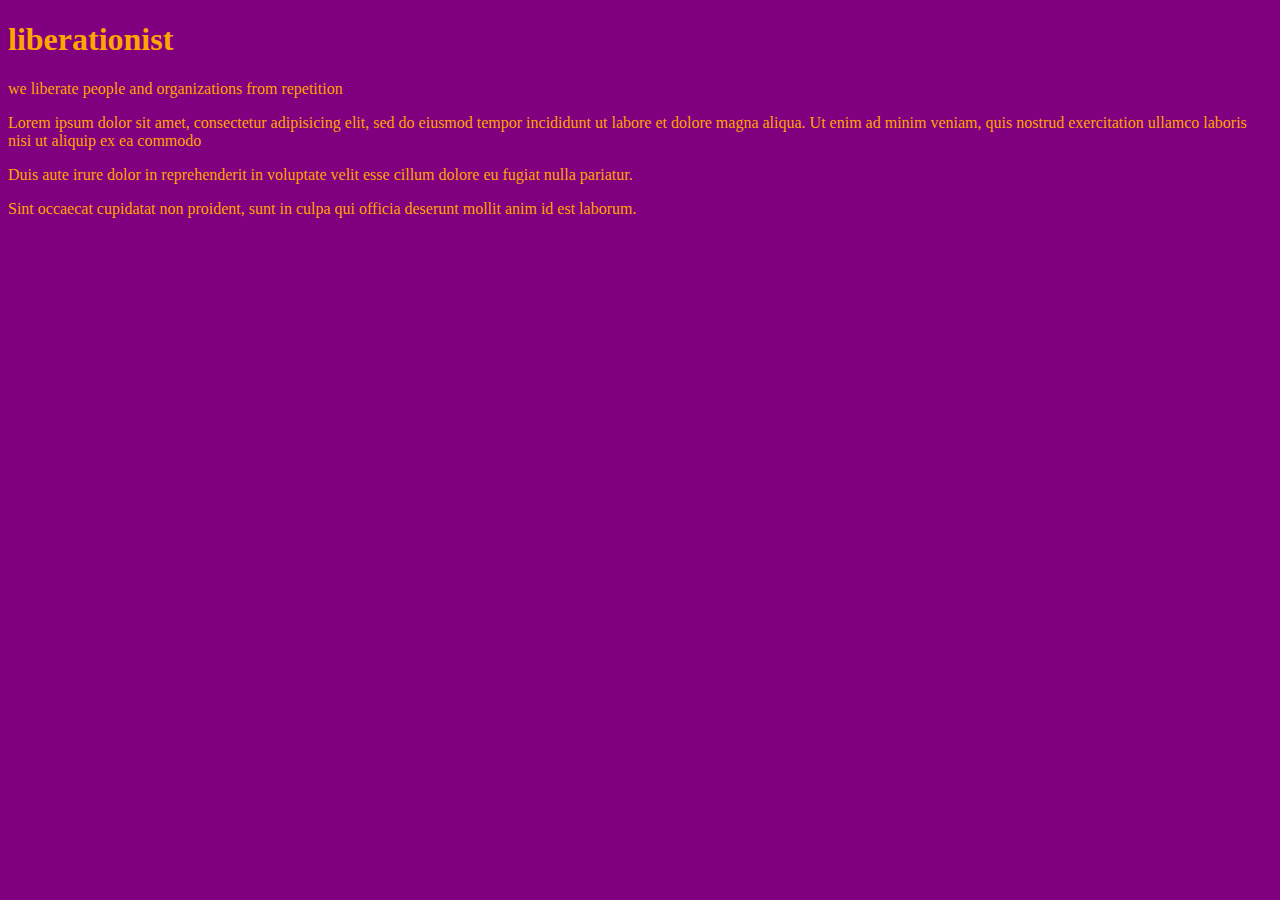
<file: unit_1/index.html>
<!DOCTYPE HTML>

<HTML>

  <head>
    <title>liberationist</title>
    <link rel="stylesheet" type="text/css" href="css/style.css">
  </head>

  <body>
    <h1>liberationist</h1>
    
    <p>we liberate people and organizations from repetition</p>

    <p>Lorem ipsum dolor sit amet, consectetur adipisicing elit, sed do eiusmod
    tempor incididunt ut labore et dolore magna aliqua. Ut enim ad minim veniam,
    quis nostrud exercitation ullamco laboris nisi ut aliquip ex ea commodo</p>
    <p>Duis aute irure dolor in reprehenderit in voluptate velit esse
    cillum dolore eu fugiat nulla pariatur.</p> 
    <p>Sint occaecat cupidatat non
    proident, sunt in culpa qui officia deserunt mollit anim id est laborum.</p>
  
  </body>

</HTML>
</file>
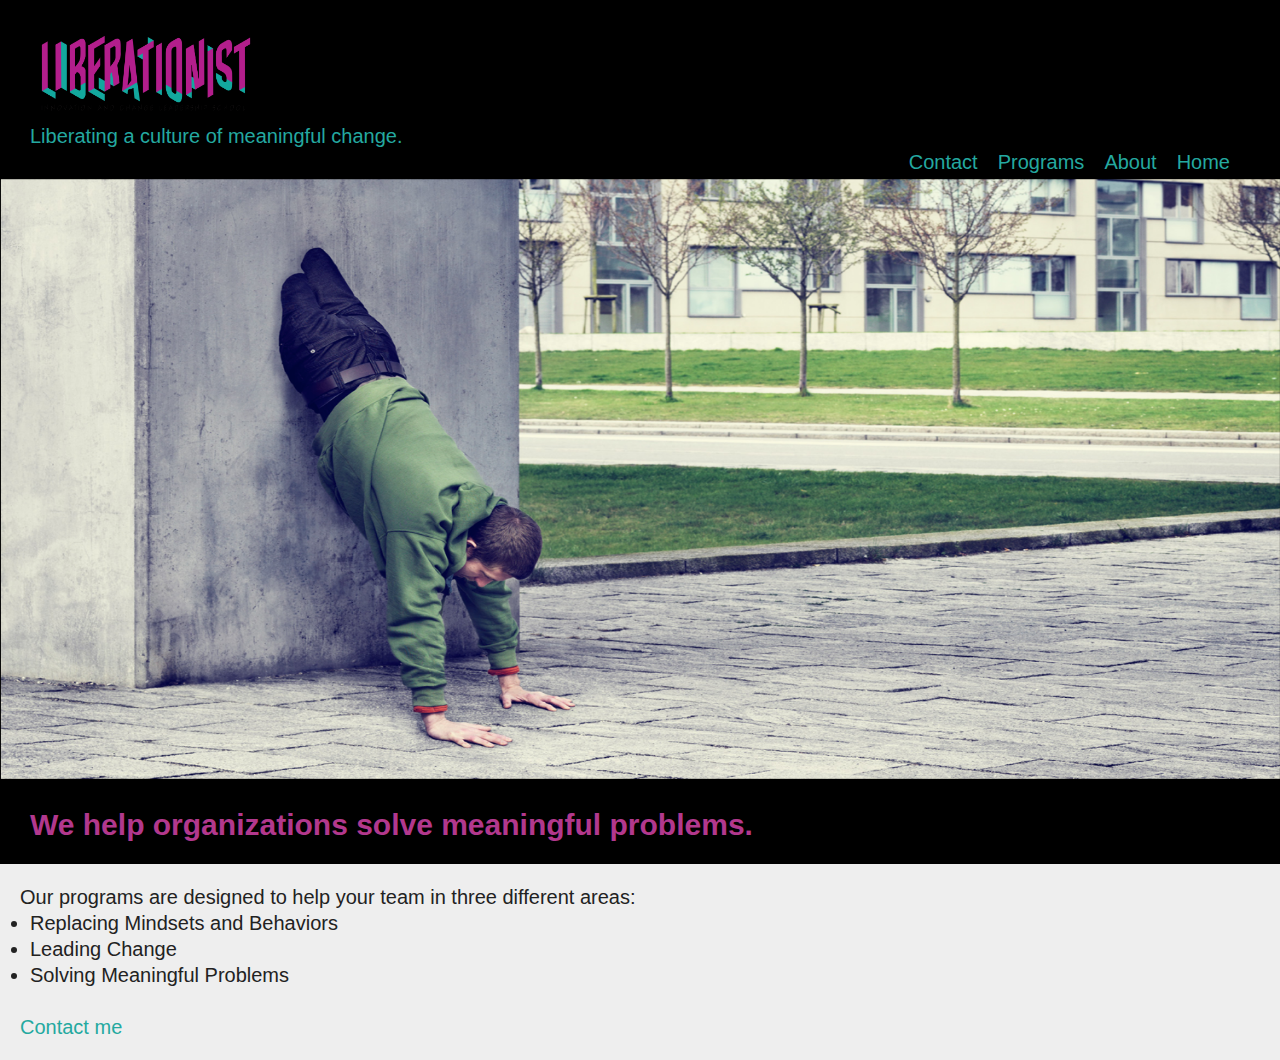
<file: unit_3/index.html>
<!DOCTYPE HTML>

<HTML>

  <head>
    <title>liberationist</title>
    <link rel="stylesheet" type="text/css" href="css/style.css">
  </head>

  <body>
    <header>
	    <img src="images/Liberationist_Logo_Slogan.png" alt="liberationist" title="Liberationist logo">
	    <p> <id="slogan">Liberating a culture of meaningful change.</p>

		<nav>	
		    <a href="#">Home</a>
		    <a href="#">About</a>
		    <a href="#">Programs</a>
		    <a href="#">Contact</a>
		</nav>
	</header>

	<section>   
	    <img src="images/let go column.png" alt="person melted into a column" title="Liberating ourselves from our own constraints" height="600">
	    <h2> We help organizations solve meaningful problems.</h2>
	</section> 

    <main>
	    <p>Our programs are designed to help your team in three different areas:</p>
	    <ul>
	      <li>Replacing Mindsets and Behaviors</li>
	      <li>Leading Change</li>
	      <li>Solving Meaningful Problems</li>
	    </ul>
	    <br>
	    <a href="mailto:gustavorazzetti@gmail.com">Contact me</a>
    </main>
    
    
  
  </body>

</HTML>
</file>
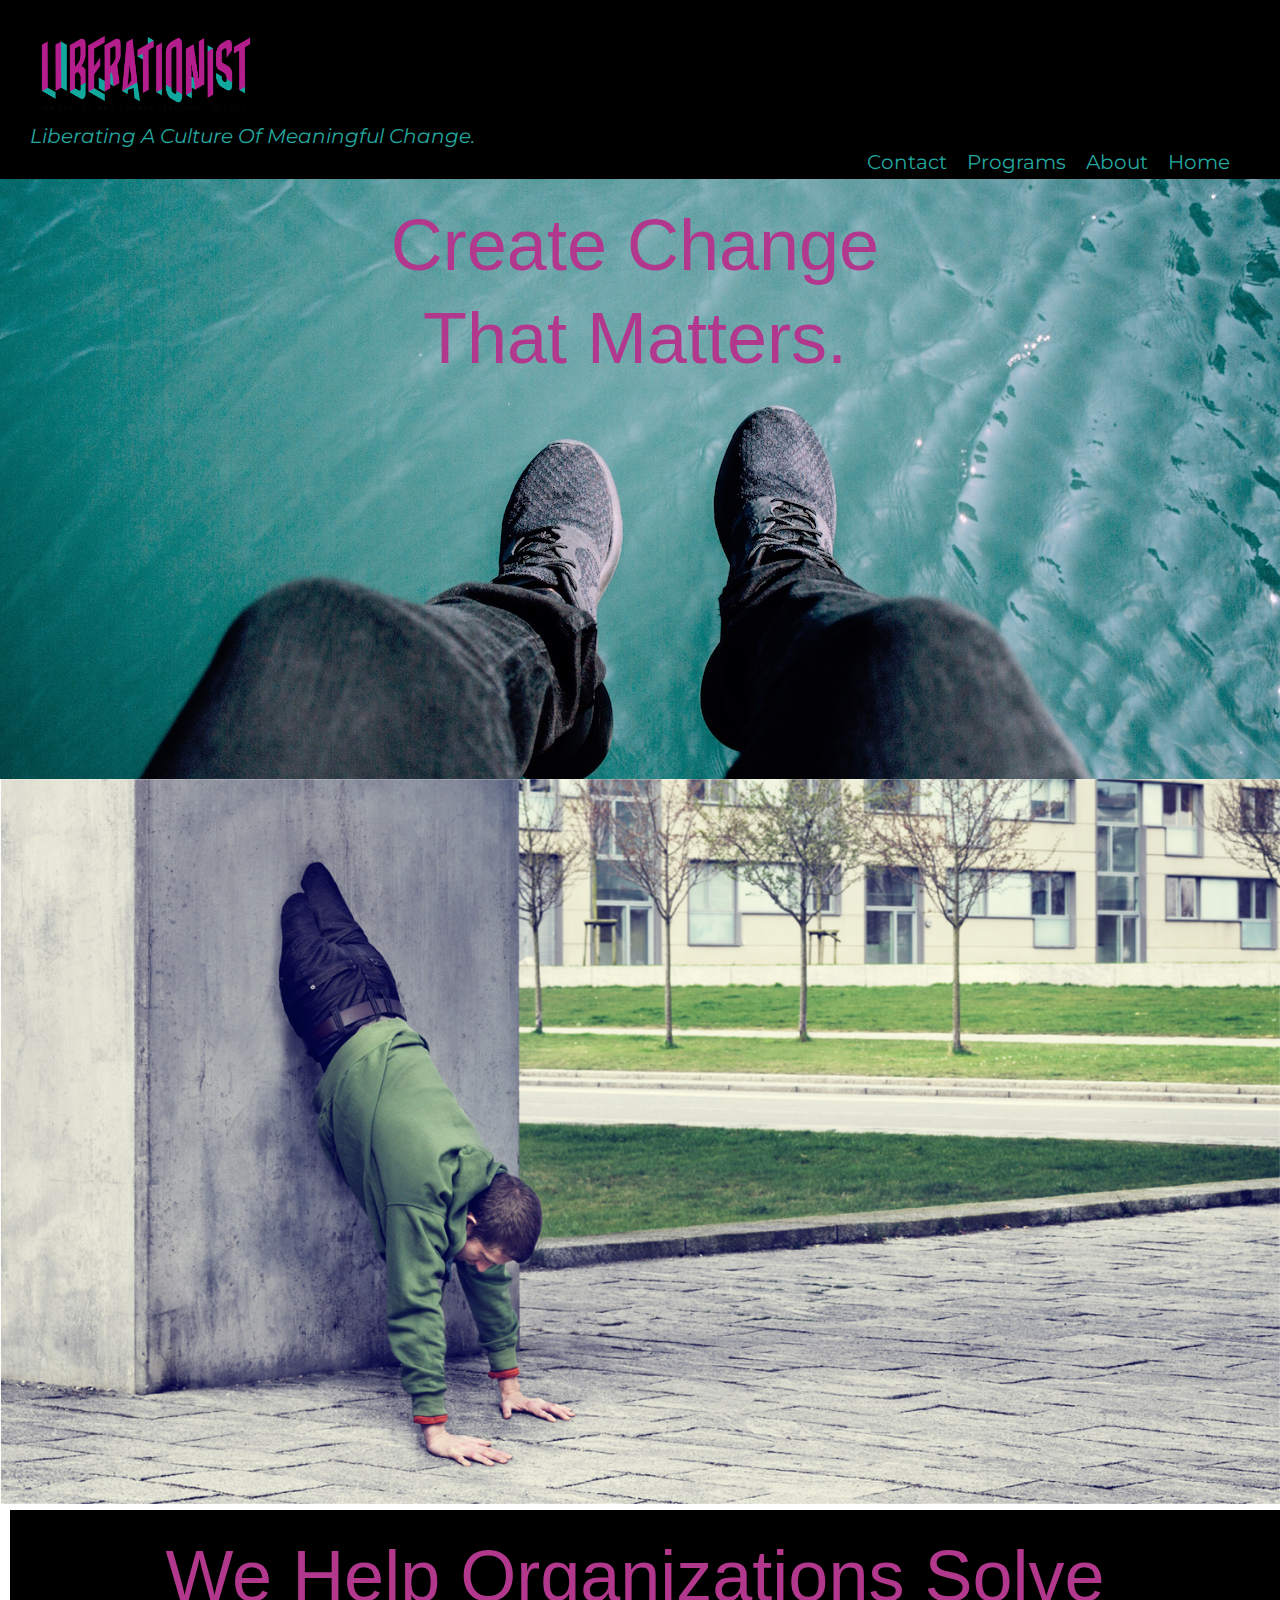
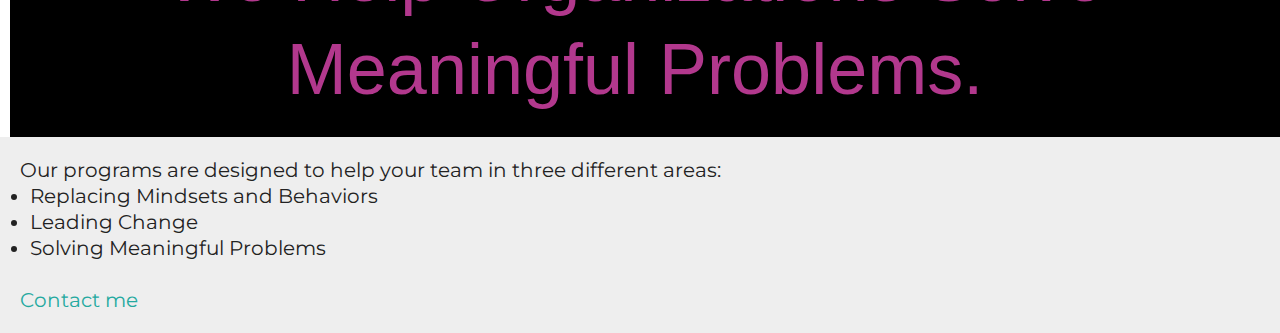
<file: unit_4/index.html>
<!DOCTYPE HTML>

<html>

  <head>
    <title>liberationist</title>
    <link rel="stylesheet" type="text/css" href="css/style.css">
  </head>

  <body>
    
    <header>
	    <img src="images/Liberationist_Logo_Slogan.png" alt="liberationist" title="Liberationist logo">
	    <p id="slogan">Liberating A Culture Of Meaningful Change.</p>

		<nav>	
		    <a href="#">Home</a>
		    <a href="#">About</a>
		    <a href="#">Programs</a>
		    <a href="#">Contact</a>
		</nav>
	</header>

	<div id="intro">   
	    <h1>create change<br>that matters.</h1>

	    
	</div> 

	<div id="about">   
	    <img src="images/let go column.png" alt="person melted into a column" title="Liberating ourselves from our own constraints">
	    <h2> we help organizations solve meaningful problems.</h2>
	</div> 

    <main>
	    <p>Our programs are designed to help your team in three different areas:</p>
	    <ul>
	      <li>Replacing Mindsets and Behaviors</li>
	      <li>Leading Change</li>
	      <li>Solving Meaningful Problems</li>
	    </ul>
	    <br>
	    <a href="mailto:gustavorazzetti@gmail.com">Contact me</a>
    </main>
    
    
  </body>

</HTML>
</file>
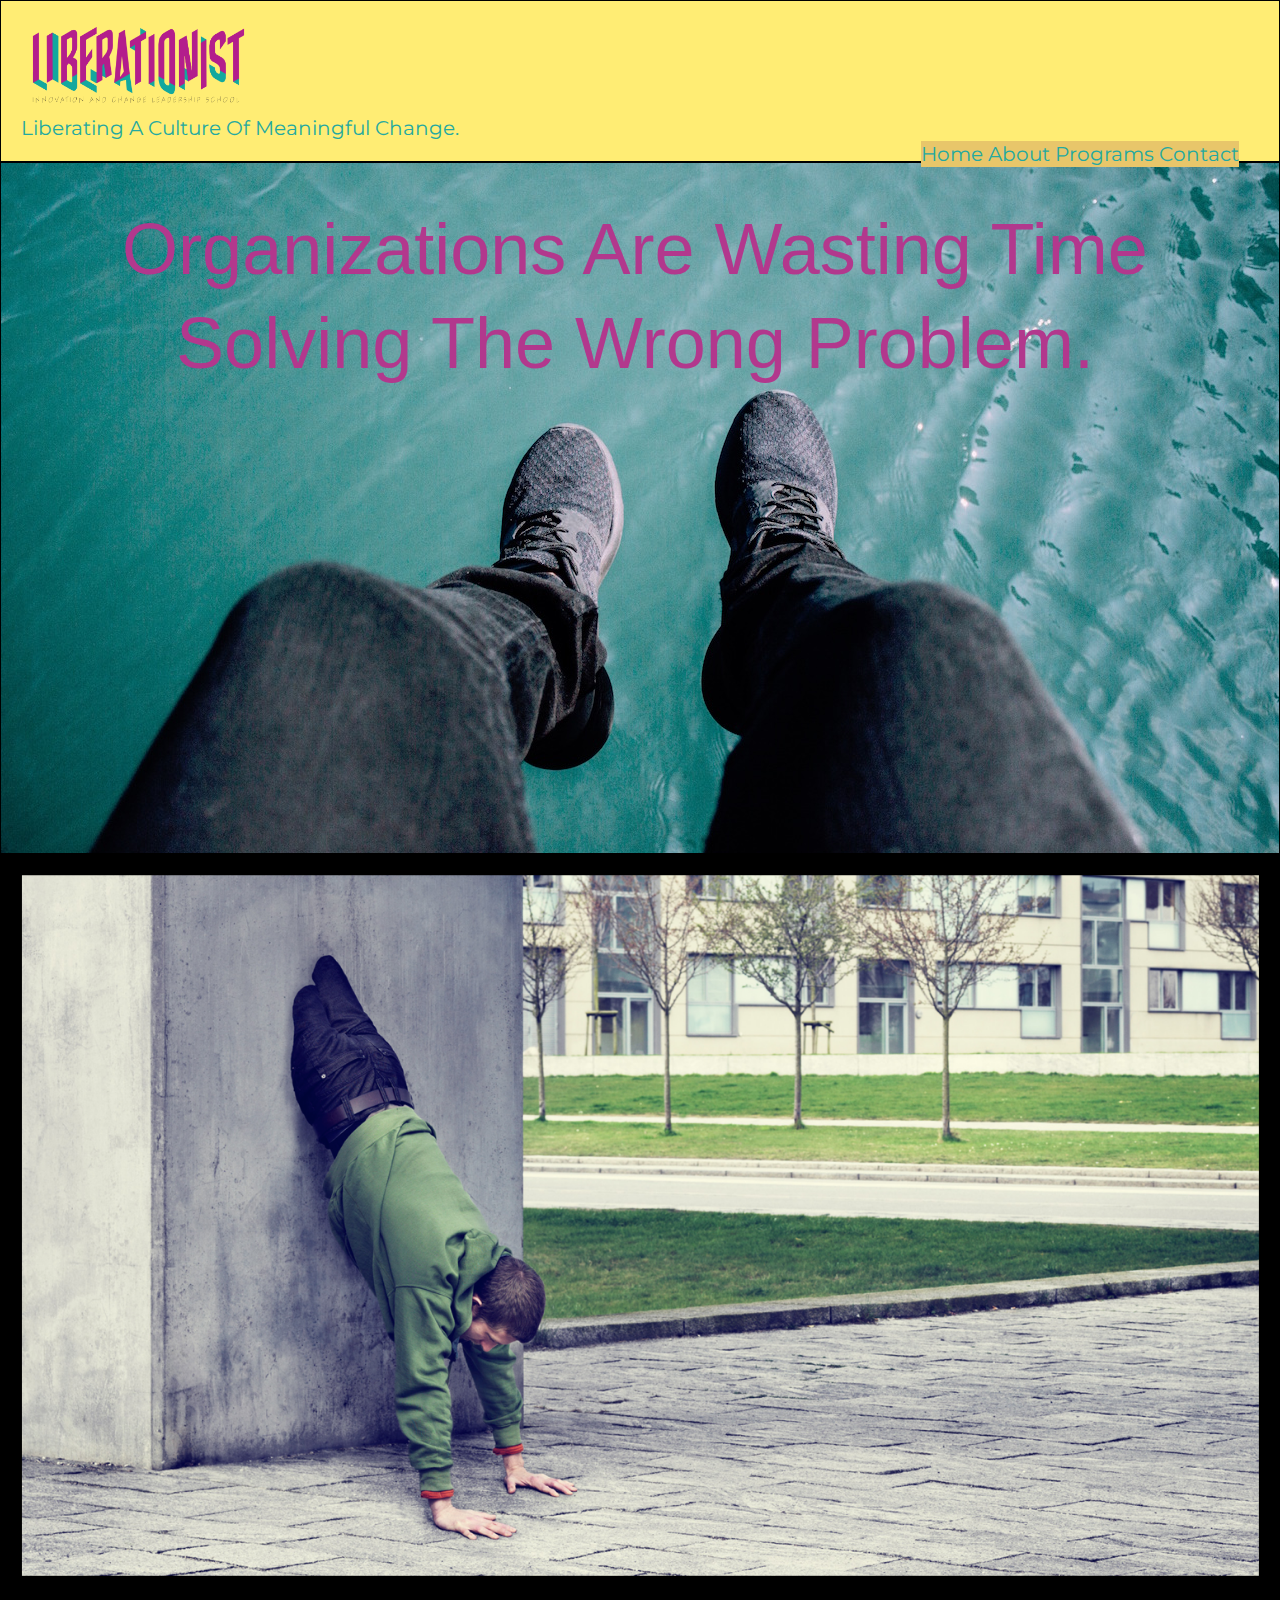
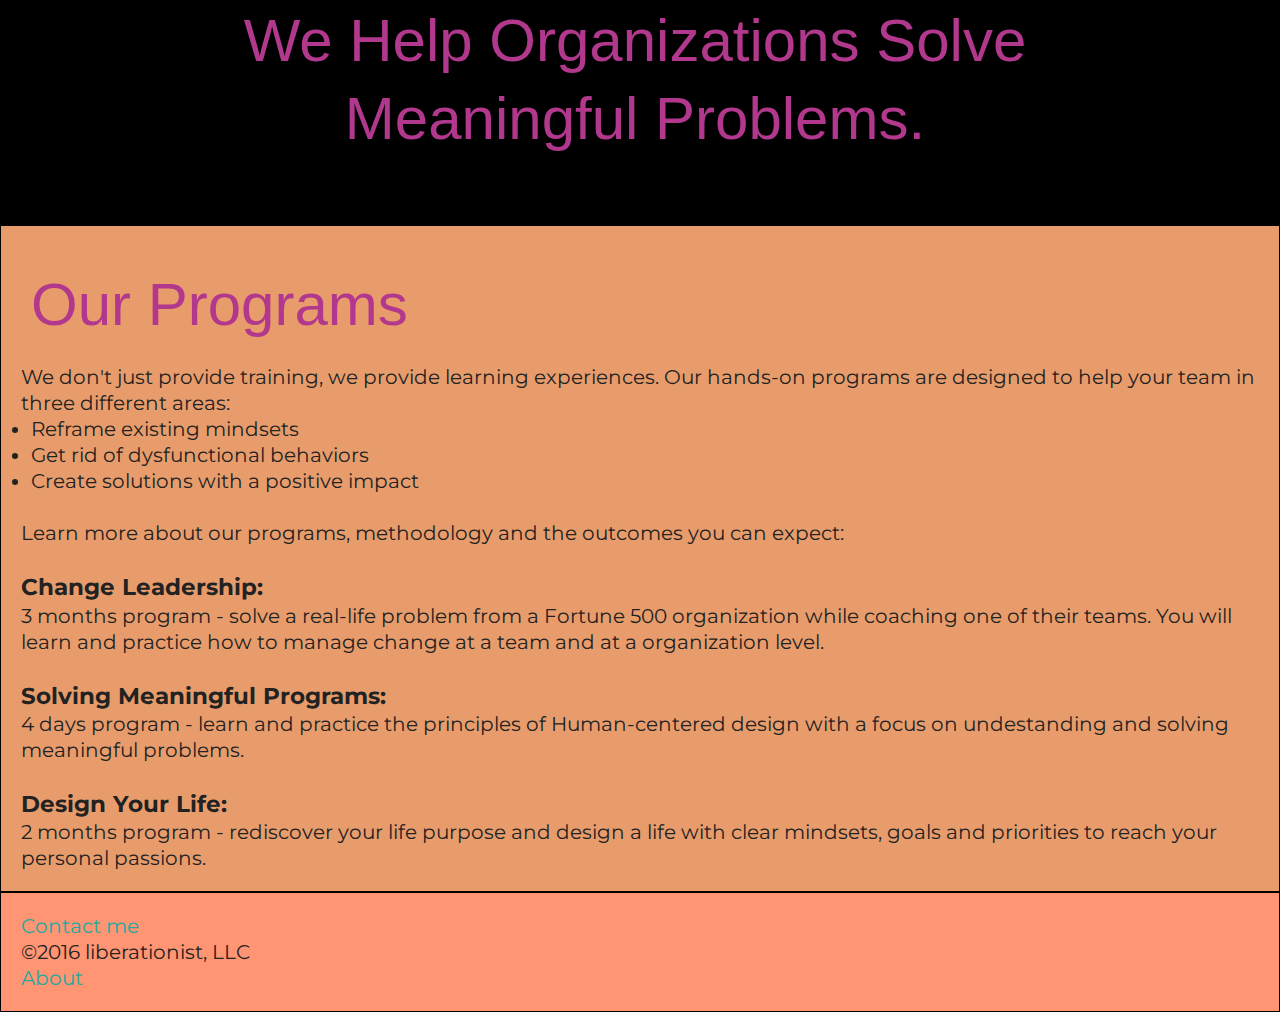
<file: unit_5/index.html>
<!DOCTYPE HTML>

<html>

  <head>
    <title>liberationist</title>
    <link rel="stylesheet" type="text/css" href="css/style.css">
  </head>

  <body>
    
    <div class="wrapper">
    
    <header>
	    <img src="images/Liberationist_Logo_Slogan.png" alt="liberationist" title="Liberationist logo">
	    <p id="slogan">Liberating A Culture Of Meaningful Change.</p>
	
		<nav>	
			<a href="#">Home</a>
			<a href="#">About</a>
			<a href="#">Programs</a>
			<a href="#">Contact</a>
		</nav>
	</header>

	<article class="one">   
	    <h1>organizations are wasting time<br>solving the wrong problem.</h1>
	 </article>

	<article class="about">   
	    <img src="images/let go column.png" alt="person melted into a column" title="Liberating ourselves from our own constraints">
	    <h2> we help organizations solve<br> meaningful problems.</h2><br>
	</article> 

    <article class="programs"
	    <p><h2>our programs</h2>
	    We don't just provide training, we provide learning experiences. Our hands-on programs are designed to help your team in three different areas:</p>
	    <ul>
	      <li>Reframe existing mindsets</li>
	      <li>Get rid of dysfunctional behaviors</li>
	      <li>Create solutions with a positive impact</li>
	    </ul>
	    <br>
	    <p>Learn more about our programs, methodology and the outcomes you can expect:<br><br>
	    <h3>Change Leadership:</h3>
	    3 months program - solve a real-life problem from a Fortune 500 organization while coaching one of their teams. You will learn and practice how to manage change at a team and at a organization level. <br><br>
	    <h3>Solving Meaningful Programs:</h3>
	    4 days program - learn and practice the principles of Human-centered design with a focus on undestanding and solving meaningful problems.<br><br>
	    <h3>Design Your Life:</h3>
	    2 months program - rediscover your life purpose and design a life with clear mindsets, goals and priorities to reach your personal passions.<br>	   
	    </p>
	    
    </article>

    <footer>
    	<a href="mailto:gustavorazzetti@gmail.com">Contact me</a><br>
    	&copy;2016 liberationist, LLC<br>
    	<a href="#">About</a>
    </footer>

    </div>
    
    
  </body>

</HTML>
</file>
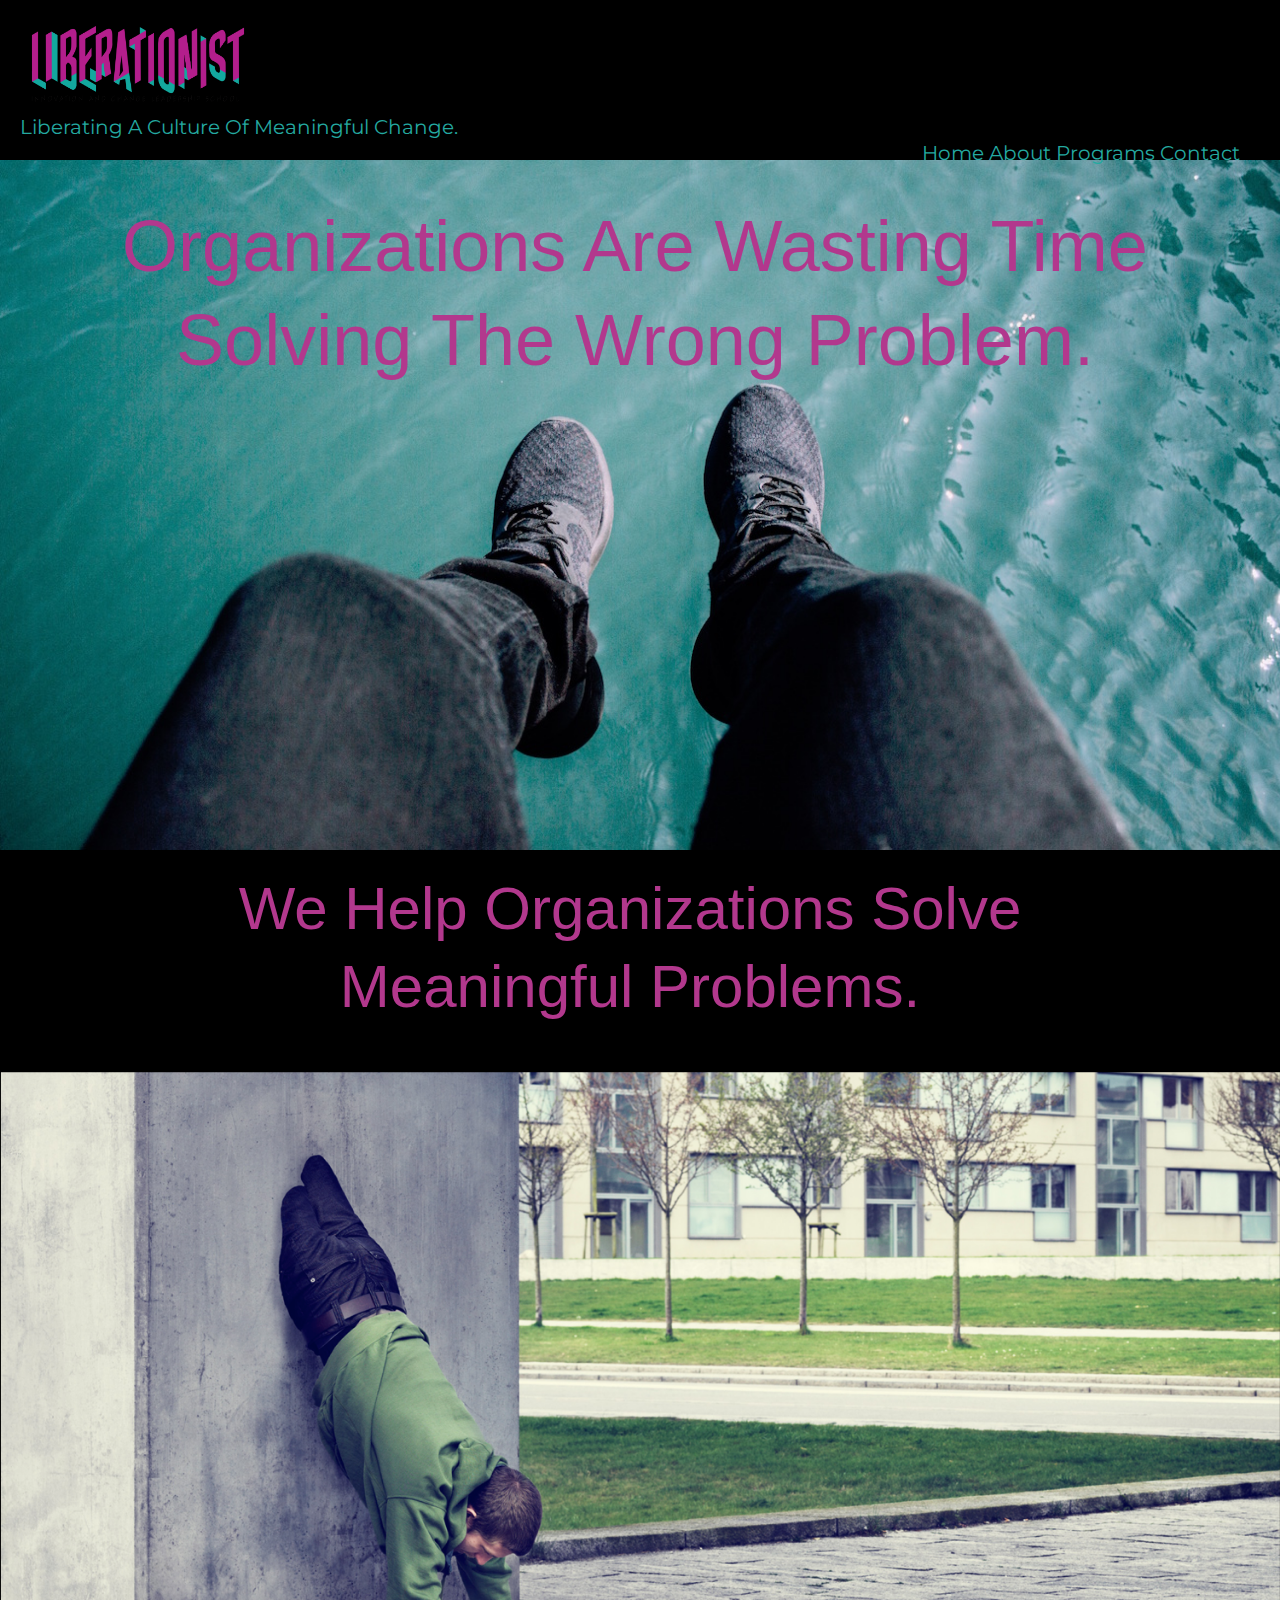
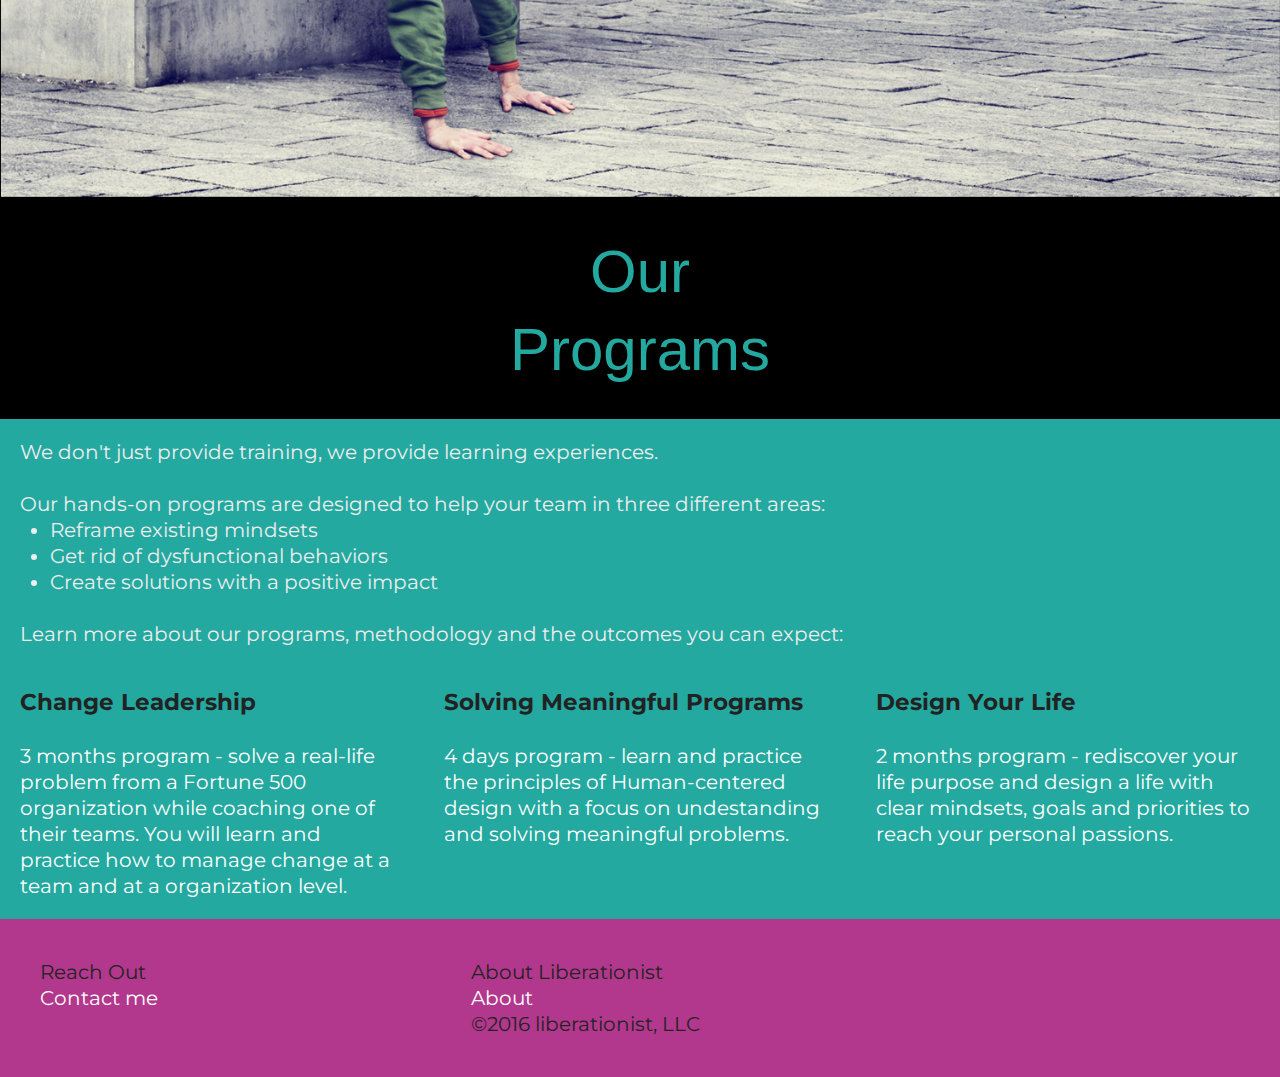
<file: unit_6/index.html>
<!DOCTYPE HTML>

<html>

  <head>
    <title>liberationist</title>
    <link rel="stylesheet" type="text/css" href="css/style.css">
  </head>

  <body>
    
    <div class="wrapper">
    
    <header>
	    <img src="images/Liberationist_Logo_Slogan.png" alt="liberationist" title="Liberationist logo">
	    <p id="slogan">Liberating A Culture Of Meaningful Change.</p>
	
		<nav>	
			<a href="#">Home</a>
			<a href="#">About</a>
			<a href="#">Programs</a>
			<a href="#">Contact</a>
		</nav>
	</header>

	<article class="one">   
	    <h1>organizations are wasting time<br>solving the wrong problem.</h1>
	</article> 

	<article class="about">   
	    <h2> we help organizations solve<br> meaningful problems.</h2><br>
	    <img src="images/let go column.png" alt="person melted into a column" title="Liberating ourselves from our own constraints">
	</article>
	    

    <article id="our_programs">
    	<h2>our<br>programs</h2>
    </article>
    

    <article class="programs">
	    
	    <p>We don't just provide training, we provide learning experiences.<br><br> Our hands-on programs are designed to help your team in three different areas:</p>
	    <ul>
	      <li>Reframe existing mindsets</li>
	      <li>Get rid of dysfunctional behaviors</li>
	      <li>Create solutions with a positive impact</li><br>
	    </ul>
	    <p>Learn more about our programs, methodology and the outcomes you can expect:</p>
	</article>
	    
	    <section id="three_column" class="clearfix">
	    	<aside id="leftie">
	    		<h3>Change Leadership</h3><br>
	    	    <p>3 months program - solve a real-life problem from a Fortune 500 organization while coaching one of their teams. You will learn and practice how to manage change at a team and at a organization level. </p>
	    	</aside>
	    	<aside id="middle">
	    		<h3>Solving Meaningful Programs</h3><br>
	    		<p>4 days program - learn and practice the principles of Human-centered design with a focus on undestanding and solving meaningful problems.</p>
	    	</aside>
	    	<aside id="rightie">
	    		<h3>Design Your Life</h3><br>
	    		<p>2 months program - rediscover your life purpose and design a life with clear mindsets, goals and priorities to reach your personal passions.</p>
	    	</aside>
	    </section>	   
	    

	    
    </article>

    <footer id="two_column" class="clearfix">
    	<section id="left">
    		<p>Reach Out</p>
    		<a href="mailto:gustavorazzetti@gmail.com">Contact me</a>
    	</section>
    	<section id="right">
    		<p>About Liberationist</p>
    		<a href="#">About</a> <br>&copy;2016 liberationist, LLC
    	</section>
    </footer>

    </div>
    
    
  </body>

</HTML>
</file>
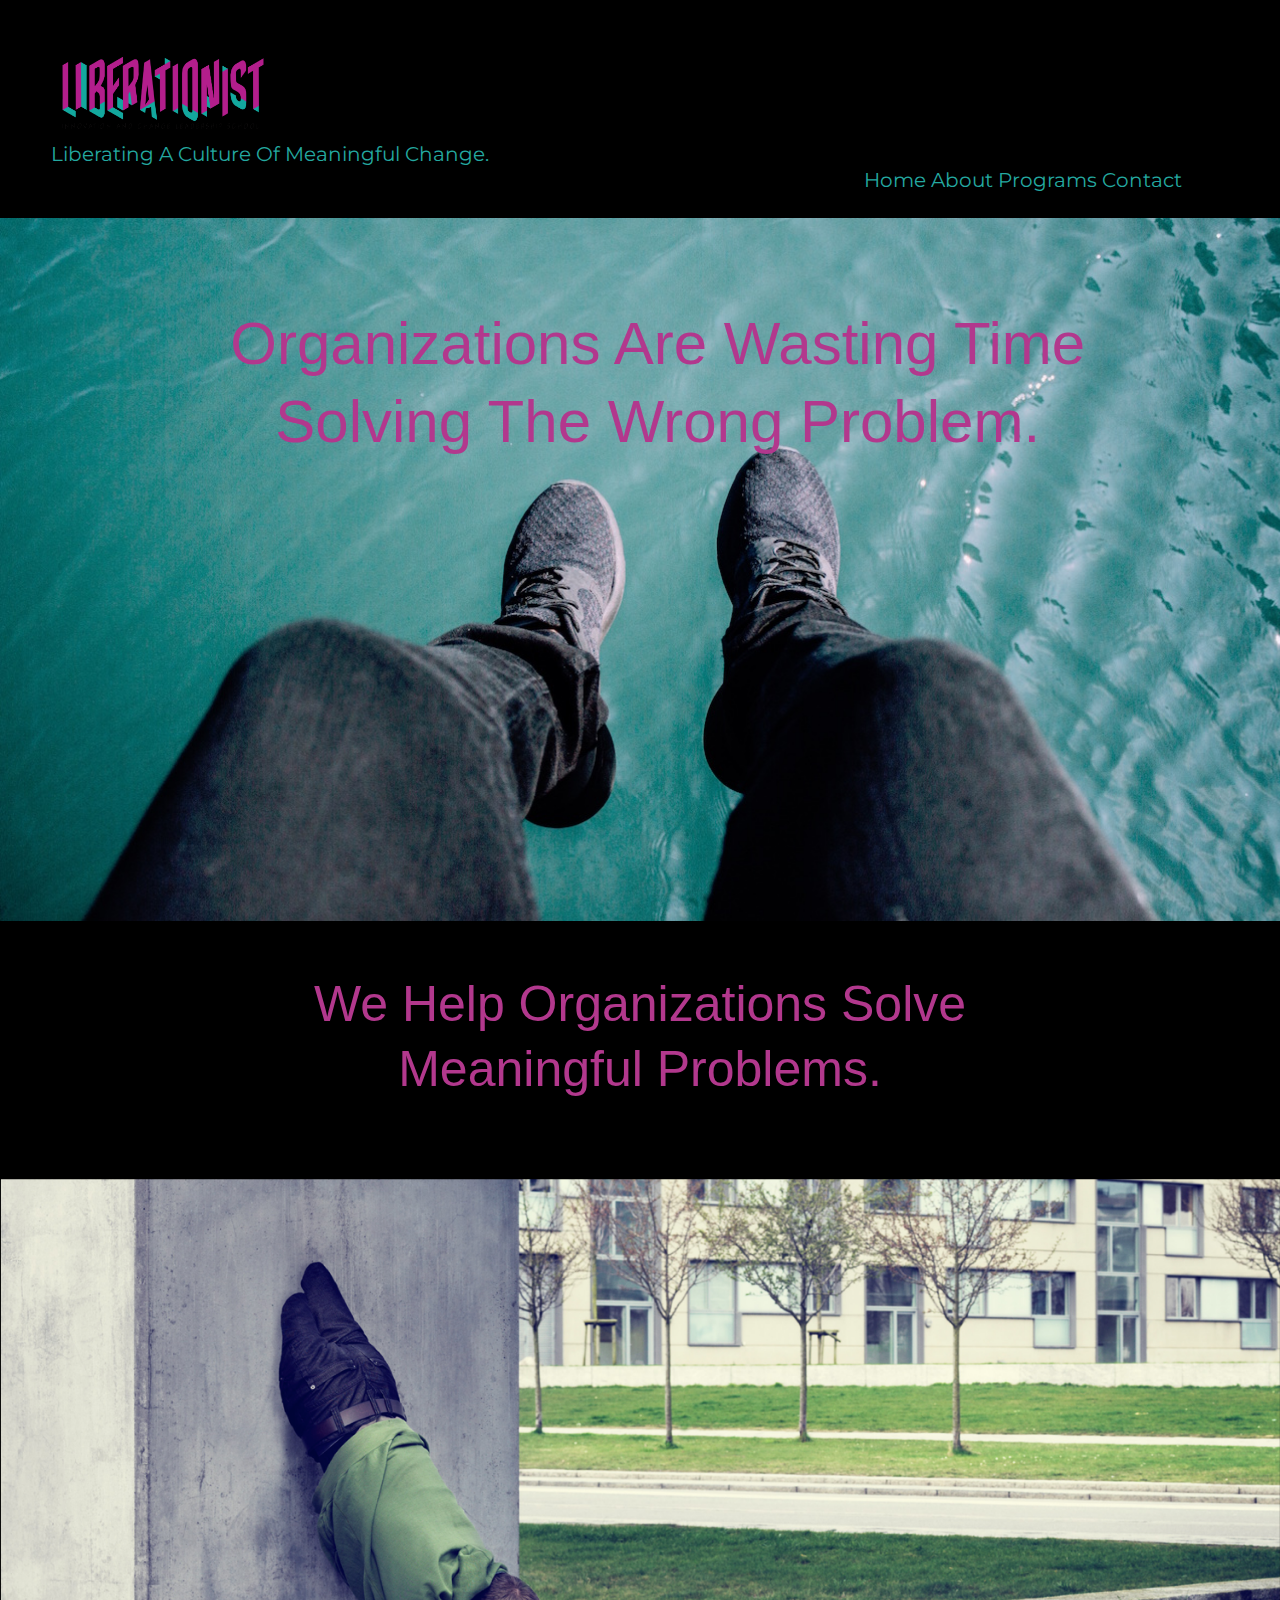
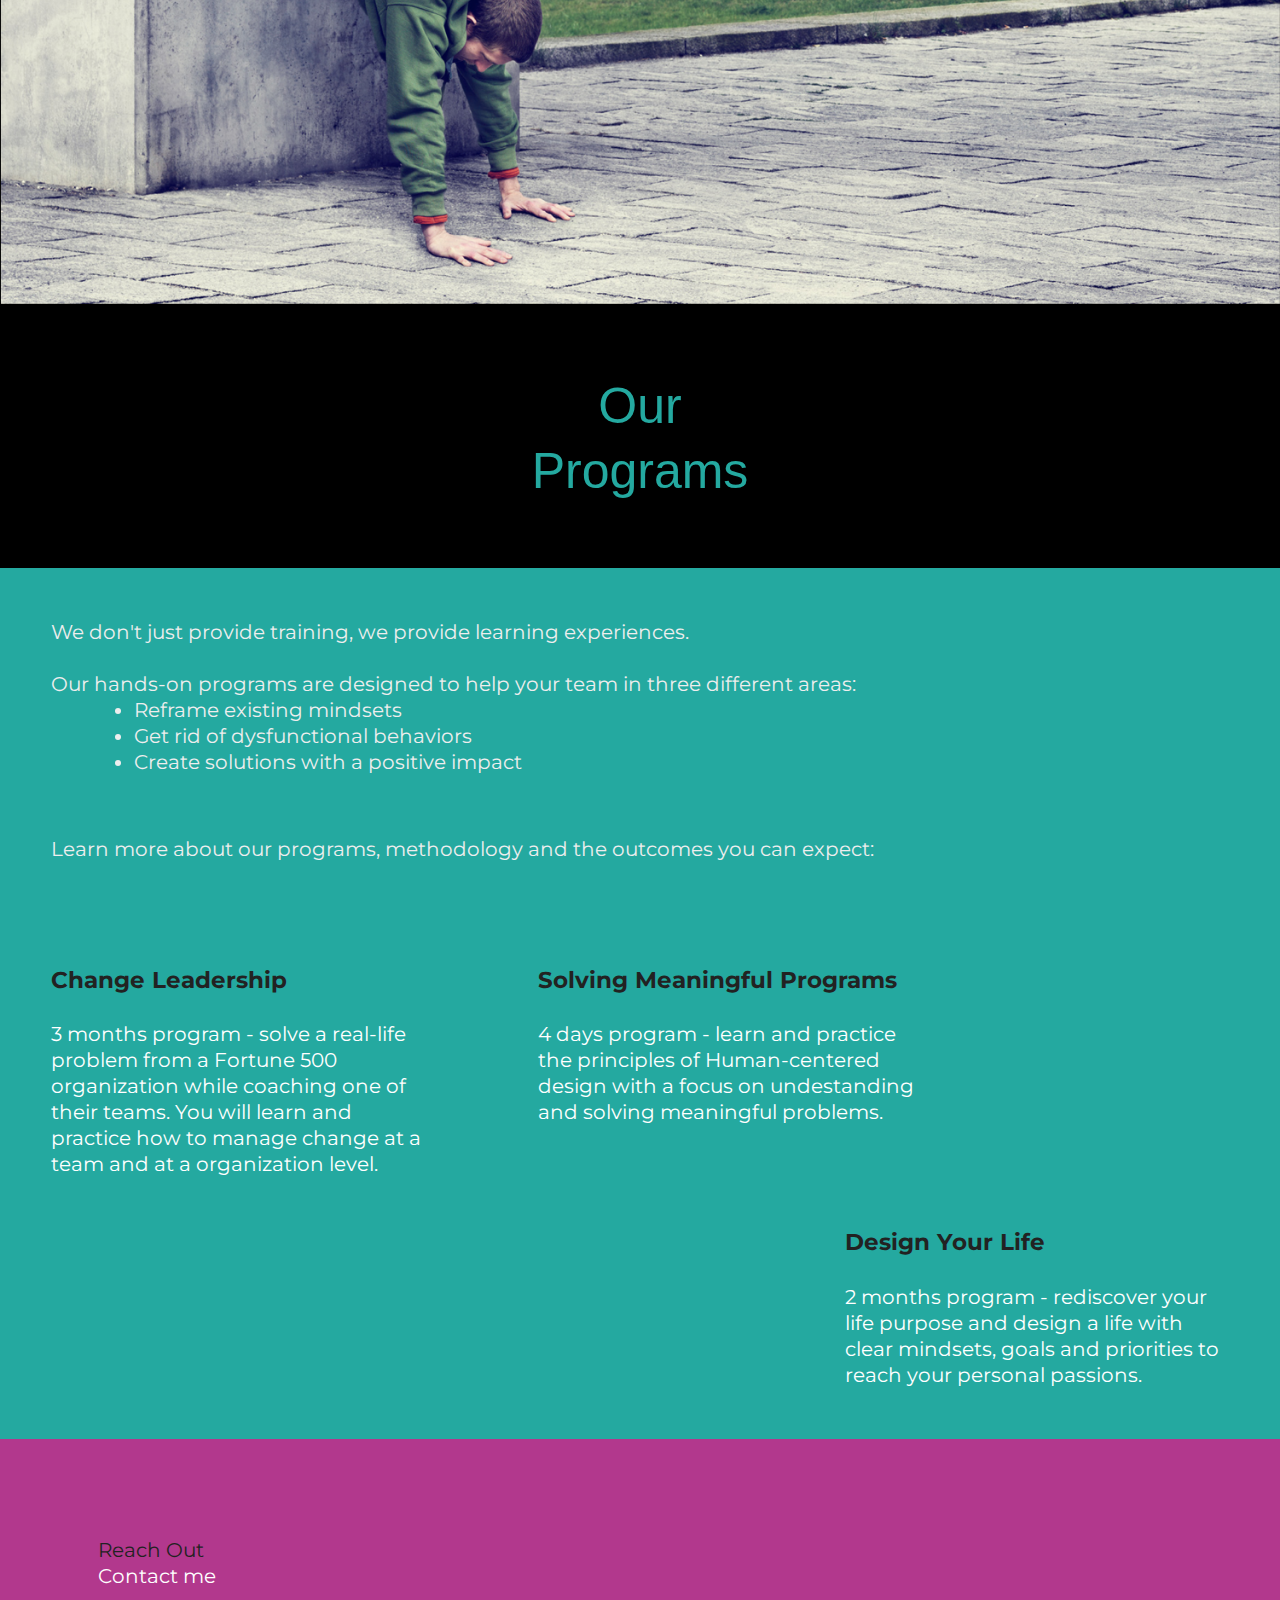
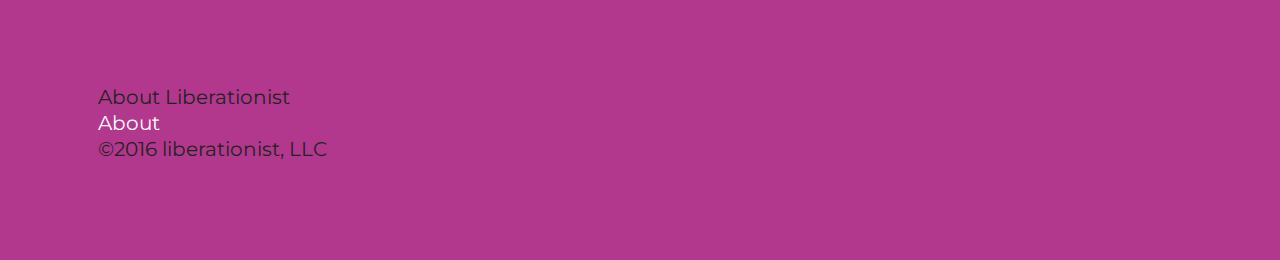
<file: unit_8/index.html>
<!DOCTYPE HTML>

<html>

  <head>
    <title>liberationist</title>
    <link rel="stylesheet" type="text/css" href="css/style.css">
    <meta name="viewport" content="width=device-width, initial-scale=1">
  </head>

  <body>
    
    <div class="wrapper">
    
    <header>
	    <img src="images/Liberationist_Logo_Slogan.png" alt="liberationist" title="Liberationist logo">
	    <p id="slogan">Liberating A Culture Of Meaningful Change.</p>
	
		<nav>	
			<a href="#">Home</a>
			<a href="#">About</a>
			<a href="#">Programs</a>
			<a href="#">Contact</a>
		</nav>
	</header>

	<article class="one">   
	    <h1>organizations are wasting time<br>solving the wrong problem.</h1>
	</article> 

	<article class="about">   
	    <h2> we help organizations solve<br> meaningful problems.</h2><br>
	    <img src="images/let go column.png" alt="person melted into a column" title="Liberating ourselves from our own constraints">
	</article>
	    

    <article id="our_programs">
    	<h2>our<br>programs</h2>
    </article>
    

    <article class="programs">
	    
	    <p>We don't just provide training, we provide learning experiences.<br><br> Our hands-on programs are designed to help your team in three different areas:</p>
	    <ul>
	      <li>Reframe existing mindsets</li>
	      <li>Get rid of dysfunctional behaviors</li>
	      <li>Create solutions with a positive impact</li><br>
	    </ul>
	    <p>Learn more about our programs, methodology and the outcomes you can expect:</p>
	</article>
	    
	    <section id="three_column" class="clearfix">
	    	<aside id="leftie">
	    		<h3>Change Leadership</h3><br>
	    	    <p>3 months program - solve a real-life problem from a Fortune 500 organization while coaching one of their teams. You will learn and practice how to manage change at a team and at a organization level. </p>
	    	</aside>
	    	<aside id="middle">
	    		<h3>Solving Meaningful Programs</h3><br>
	    		<p>4 days program - learn and practice the principles of Human-centered design with a focus on undestanding and solving meaningful problems.</p>
	    	</aside>
	    	<aside id="rightie">
	    		<h3>Design Your Life</h3><br>
	    		<p>2 months program - rediscover your life purpose and design a life with clear mindsets, goals and priorities to reach your personal passions.</p>
	    	</aside>
	    </section>	   
	    

	    
    </article>

    <footer id="two_column" class="clearfix">
    	<section id="left">
    		<p>Reach Out</p>
    		<a href="mailto:gustavorazzetti@gmail.com">Contact me</a>
    	</section>
    	<section id="right">
    		<p>About Liberationist</p>
    		<a href="#">About</a> <br>&copy;2016 liberationist, LLC
    	</section>
    </footer>

    </div>
    
    
  </body>

</HTML>
</file>
<file: unit_1/css/style.css>
body {
	background-color: purple;
}
h1, p {
	font-family: verdana;
	color: orange;
}
</file>
<file: unit_3/css/style.css>
*{
	padding: 0;
	margin: 0;
}

body {
	font-family: Modelica, sans-serif;
	font-size: 20px;
	color: #222222;	
	line-height: 1.3;
}

header {
	background-color: #000000;
	color: #24A9A0;
	padding: 30px;
}

#slogan {
	font-style: italic;
	color: #eeeeee;
}

a {
	text-decoration: none;
	color: #24A9A0;
}

nav a {
	margin-right: 20px;
	float: right;
	height: auto;
}


header img {
	width: 19%;
}
img {
	width: 100%;
}

main {
	padding: 20px;
}

section {
	background-color: #000000;
}

h2 {
	margin-left: 10px;
	color: #b2388d;
	padding: 20px;
}

main {
	background: #eeeeee;
	}

ul, ol {
	margin-left: 10px;
	padding-left: 22px
	padding-bottom: 10px;

}

main a {

}
</file>
<file: unit_4/css/style.css>
@import url('https://fonts.googleapis.com/css?family=Fjalla+One|Montserrat');
*{
	padding: 0;
	margin: 0;
}

body {
	font-family: 'Montserrat', sans-serif;
	font-size: 20px;
	color: #222222;	
	line-height: 1.3;
}

header {
	font-family: 'Montserrat', sans-serif;
	text-transform: capitalize;
	background-color: #000000;
	color: #24A9A0;
	padding: 30px;
}

#slogan {
	font-style: italic; 
	} 

a {
	text-decoration: none;
	color: #24A9A0;
}

nav a {
	margin-right: 20px;
	float: right;
	height: auto;
}


header img {
	width: 19%;
}
img {
	width: 100%;
}

main {
	padding: 20px;
}

#intro {
	background: url('../images/launch2.jpeg'); 
	display: block;
    margin: 0 auto;
    height: 600px;
}

#about {

}

h1 {
	font-family: 'Fjalla', sans-serif;
	font-weight: normal;
	text-transform: capitalize;
	text-align: center;
	font-size: 72px;
	margin-left: 10px;
	color: #b2388d;
	padding: 20px;
	padding-left: 0px;
}

h2 {
	font-family: 'Fjalla', sans-serif;
	font-weight: normal;
	text-transform: capitalize;
	text-align: center;
	font-size: 72px;
	margin-left: 10px;
	color: #b2388d;
	padding: 20px;
	padding-left: 0px;
	background-color: #000000;
}


main {
	font-family: 'Montserrat', sans-serif;
	font-weight: normal;
	background: #eeeeee;
	}

ul, ol {
	margin-left: 10px;
	padding-left: 22px
	padding-bottom: 10px;

}

main a {

}
</file>
<file: unit_5/css/style.css>
@import url('https://fonts.googleapis.com/css?family=Fjalla+One|Montserrat');
*{
	padding: 0;
	margin: 0;
}

body {
	font-family: 'Montserrat', sans-serif;
	font-size: 20px;
	color: #222222;	
	line-height: 1.3;
}

header {
	font-family: 'Montserrat', sans-serif;
	text-transform: capitalize;
	background-color: #FFED74;
	color: #24A9A0;
	border: 1px black solid;
	padding: 20px;
}

a {
	text-decoration: none;
	color: #24A9A0;
}

header img {
	width: 19%;
}

img {
	width: 100%;
}

nav {
	margin-right: 20px;
	float: right;
	height: auto;
	background-color: #E8C66A;
}

.one {
	background: url('../images/launch2.jpeg'); 
	display: block;
	height: 650px;
    border: 1px black solid;
	padding: 20px;
}

.about {
	text-align: center;
	background-color: #000000;
	border: 1px black solid;
	padding: 20px;
}

h1 {
	font-family: 'Fjalla', sans-serif;
	font-weight: normal;
	text-transform: capitalize;
	text-align: center;
	font-size: 72px;
	margin-left: 10px;
	color: #b2388d;
	padding: 20px;
	padding-left: 0px;
}

h2 {
	font-family: 'Fjalla', sans-serif;
	font-weight: normal;
	text-transform: capitalize;
	font-size: 60px;
	margin-left: 10px;
	color: #b2388d;
	padding: 20px;
	padding-left: 0px;
}


.programs {
	font-family: 'Montserrat', sans-serif;
	font-weight: normal;
	background: #E89C6C;
	border: 1px black solid;
	padding: 20px;
	}

ul, ol {
	margin-left: 10px;
	padding-left: 22px
	padding-bottom: 10px;

}

main a {

}

footer {
	background-color: #FF9573;
	border: 1px black solid;
	padding: 20px;
}
</file>
<file: unit_6/css/style.css>
@import url('https://fonts.googleapis.com/css?family=Fjalla+One|Montserrat');
*{
	padding: 0;
	margin: 0;
}

body {
	font-family: 'Montserrat', sans-serif;
	font-size: 20px;
	color: #222222;	
	line-height: 1.3;
}

header {
	font-family: 'Montserrat', sans-serif;
	text-transform: capitalize;
	background-color: #000000;
	color: #24A9A0;
	padding: 20px;
}

a {
	text-decoration: none;
	color: #24A9A0;
}

header img {
	width: 19%;
}

img {
	width: 100%;
}

nav {
	margin-right: 20px;
	float: right;
	height: auto;
	padding-bottom: -20px;
}

.one {
	background: url('../images/launch2.jpeg'); 
	background-size: cover;
    background-repeat: no-repeat;
	display: block;
	height: 650px;
	padding: 20px;
}

.about {
	text-align: center;
	background-color: #000000;
}

h1 {
	font-family: 'Fjalla', sans-serif;
	font-weight: normal;
	text-transform: capitalize;
	text-align: center;
	font-size: 72px;
	margin-left: 10px;
	color: #b2388d;
	padding: 20px;
	padding-left: 0px;
}

h2 {
	font-family: 'Fjalla', sans-serif;
	font-weight: normal;
	text-transform: capitalize;
	font-size: 60px;
	color: #b2388d;
	padding: 20px;
	padding-left: 0px;
}


.programs {
	font-family: 'Montserrat', sans-serif;
	font-weight: normal;
	color: #eeeeee;
	background: #24A9A0;
	padding: 20px;
	}


#our_programs > h2 {
	background-color: black;
	color: #24A9A0;
	text-align: center;
	padding: 30px;
}

aside > p {
	color: white;
}

aside > h3 {
	text-transform: bold;
}

ul, ol {
	margin-left: 10px;
	padding-left: 22px
	padding-bottom: 10px;
	padding-left: 20px;
}

main a {

}

section > a {
	color: white;
}


#three_column {
	background-color: #24A9A0;

}

#leftie {
	padding: 20px;
	float: left;
	width: 30%;
	border: none;
    border-radius: 40px 10px;
}

#middle {
	padding: 20px;
	width: 30%;
	float: left;

}

#rightie {
	padding: 20px;
	float: right;
	width: 30%;
}


#two_column {
	background-color: #b2388d;
	padding: 20px;
}

#left {
	padding: 20px;
	float: left;
	width: 30%;
}

#right {
	padding: 20px;
	float: right;
	width: 62%;
}

.clearfix:after {
    visibility: hidden;
    display: block;
    font-size: 0;
    content: " ";
    clear: both;
    height: 0;
}
</file>
<file: unit_8/css/style.css>
@import url('https://fonts.googleapis.com/css?family=Fjalla+One|Montserrat');
*{
	padding: 0;
	margin: 0;
}

body {
	font-family: 'Montserrat', sans-serif;
	font-size: 20px;
	color: #222222;	
	line-height: 1.3;
}

header {
	font-family: 'Montserrat', sans-serif;
	text-transform: capitalize;
	background-color: #000000;
	color: #24A9A0;
	padding: 4%;
}

a {
	text-decoration: none;
	color: #24A9A0;
}

header img {
	width: 19%;
}

img {
	width: 100%;
}

nav {
	margin-right: 4%;
	float: right;
	height: auto;
	padding-bottom: -4%;
}

.one {
	background: url('../images/launch2.jpeg'); 
	background-size: cover;
    background-repeat: no-repeat;
	display: block;
	height: 30em;
	padding: 4%;
}

.about {
	text-align: center;
	background-color: #000000;
}

h1 {
	font-family: 'Fjalla', sans-serif;
	font-weight: normal;
	text-transform: capitalize;
	text-align: center;
	font-size: 3em;
	margin-left: 3%;
	color: #b2388d;
	padding: 3%;
}

h2 {
	font-family: 'Fjalla', sans-serif;
	font-weight: normal;
	text-transform: capitalize;
	font-size: 2.5em;
	color: #b2388d;
	padding: 4%;
}


.programs {
	font-family: 'Montserrat', sans-serif;
	font-weight: normal;
	color: #eeeeee;
	background: #24A9A0;
	padding: 4%;
	}


#our_programs > h2 {
	background-color: black;
	color: #24A9A0;
	text-align: center;
	padding: 5%;
}

aside > p {
	color: white;
}

aside > h3 {
	text-transform: bold;
}

ul, ol {
	margin-left: 3%;
	padding-left: 4%;
	padding-bottom: 3%;
	padding-left: 4%;
}

main a {

}

section > a {
	color: white;
}


#three_column {
	background-color: #24A9A0;

}

#leftie {
	padding: 4%;
	float: left;
	width: 30%;
	border: none;
    border-radius: 4% 1%;
}

#middle {
	padding: 4%;
	width: 30%;
	float: left;

}

#rightie {
	padding: 4%;
	width: 30%;
	float: right;
}


#two_column {
	background-color: #b2388d;
	padding: 4%;
}

#left {
	padding: 4%;
	float: left;
	width: 30%;
}

#right {
	padding: 4%;
	float: left;
	width: 62%;
}

.clearfix:after {
    visibility: hidden;
    display: block;
    font-size: 0;
    content: " ";
    clear: both;
    height: 0;
}

@media screen and (max-width: 1200px) {

	body {
		font-size: 16px;
	}

	nav {
    float: right;
  	}
  
  	nav a {
    margin: 0 1.6em .75em 0;
	}

    #leftie {
	padding: 3% 4%;
	width: 42%;
    border-radius: 40px 10px;
	}

	#middle {
	padding: 3% 4%;
	width: 42%;
	float: left;

	}

	#rightie {
	padding: 3% 4%;
	width: 46%;
	float: left;
	}
}

@media screen and (max-width: 840px) {

	body {
		font-size: 12px;
	}

	
	nav {
    float: none;
    display: block;
    text-align: center;
	}

	nav a {
	float: none;
    margin: 0 1em 1em;
  	}

	#leftie {
	padding: 3% 4%;
	float: left;
	width: 90%;
	border: none;
    border-radius: 40px 10px;
	}

	#middle {
	padding: 3% 4%;
	width: 90%;
	float: none;

	}

	#rightie {
	padding: 3% 4%;
	width: 90%;
	float: none;
	}
}
</file>
